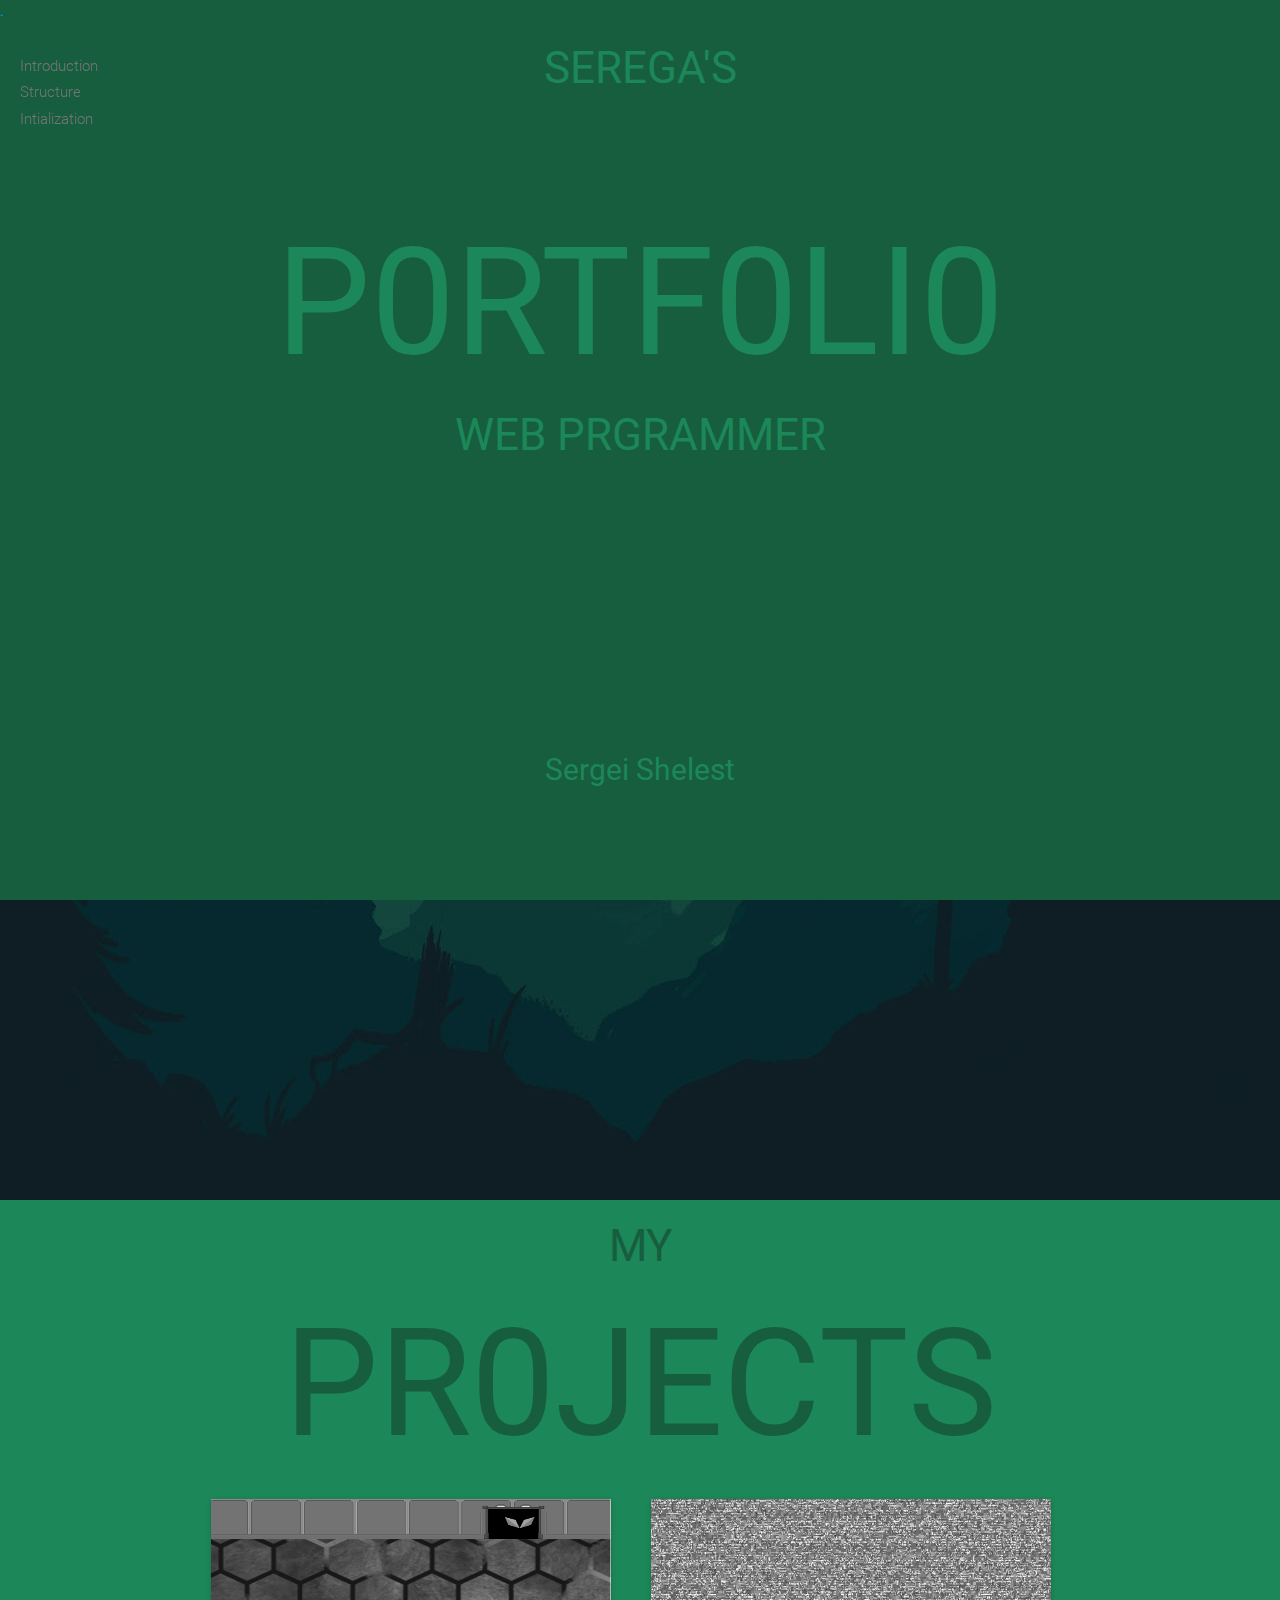
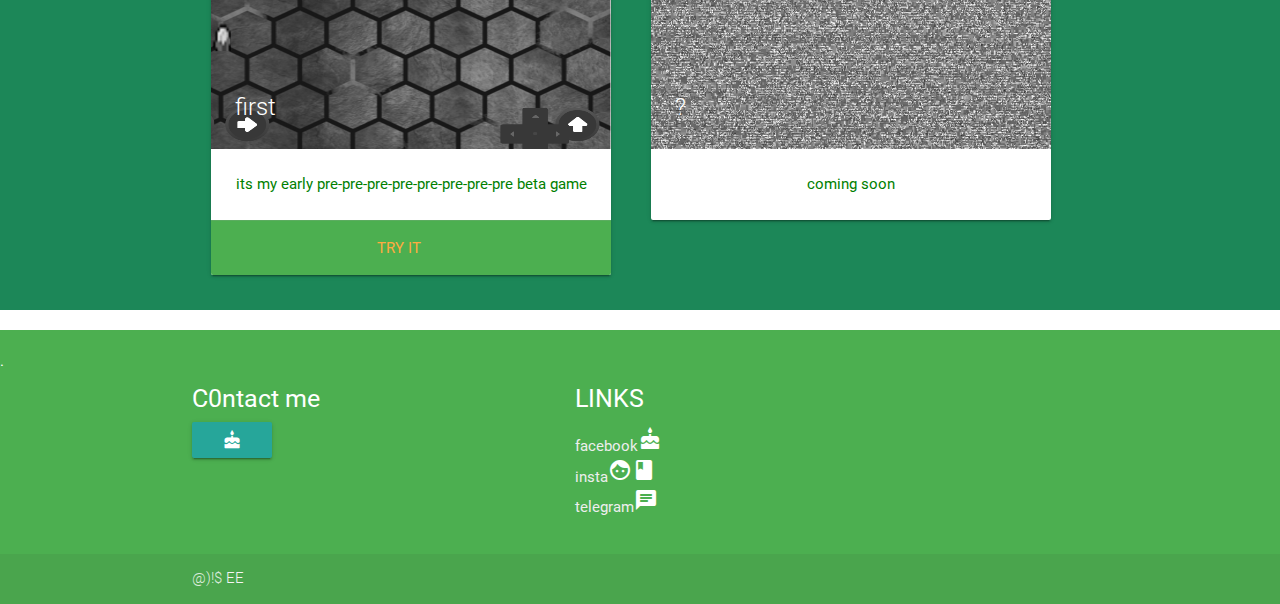
<file: index.html>
<!DOCTYPE html>
<html>

<head>
    <!--Import Google Icon Font-->
    <link href="https://fonts.googleapis.com/icon?family=Material+Icons" rel="stylesheet">
    <!--Import materialize.css-->
    <link type="text/css" href="css/materialize.min.css" rel="stylesheet">
    <link rel="stylesheet" type="text/css" href="css/style.css">
    <!--Let browser know website is optimized for mobile-->

    <meta name="viewport" content="width=device-width, user-scalable=no, initial-scale=1.0, maximum-scale=1.0, minimum-scale=1.0">
    <link type="text/css" href="css/style.css" rel="stylesheet">
</head>


<body class="white">

    <div id="introduction" class="s12 m12 main ">
        <a href="#" class="brand-logo">.</a>
        <div class="col s12 m9 l10">
            <div class="col hide-on-small-only m3 l2">
                <ul class="section table-of-contents pinned ">
                    <li><a href="#introduction">Introduction</a></li>
                    <li><a href="#structure">Structure</a></li>
                    <li><a href="#initialization">Intialization</a></li>
                </ul>
            </div>
        </div>
        <h3 class="center">SEREGA'S</h3>
        <h1 class="center"> P0RTF0LI0</h1>
        <h3 class="center">WEB PRGRAMMER</h3>
        <h4 class="center">Sergei Shelest</h4>
        
    </div>
    <div class="parallax-container">
        <div class="parallax"><img src="img/kgb.jpg"></div>
    </div>
    <div id="structure" class="row main1">
        <div class="col s12 m12">
            <h3 class="center">MY</h3>
            <h1 class="center">PR0JECTS</h1>
            <div class="row container ">
                <div class="center col s12 m6">
                    <div class="card center">
                        <div class="card-image">
                            <img src="img/N0.png" class="imgg">
                            <span class="center card-title">first</span>
                        </div>
                        <div class="card-content">
                            <p>its my early pre-pre-pre-pre-pre-pre-pre-pre beta game</p>
                        </div>
                        <div class="card-action green">
              <a href="8/level1.html">Try it</a>
            </div>
                    </div>
                </div>
                <div class="center col s12 m6">
                    <div class="card center">
                        <div class="card-image">
                            <img src="img/what.jpg" class="imgg">
                            <span class="center card-title">?</span>
                        </div>
                        <div class="card-content">
                            <p>coming soon</p>
                        </div>
                    </div>
                </div>
            </div>
            
        </div>
    </div>


    <footer class="page-footer green"id="initialization">
       .
        <div class="container">
            <div class="row">
                <div class="col 6 s5">
                    <h5 class="white-text">C0ntact me</h5>
                    <div class="button">
                        <a class="waves-effect waves-light btn modal-trigger" href="#modal1"><i class="material-icons">cake</i></a>
                        <div id="modal1" class="modal">
                            <div class="modal-content">
                                <h4>Modal Header</h4>
                                <p>is a lie</p>
                            </div>
                            <div class="modal-footer">
                                <a href="#" class="modal-action modal-close waves-effect waves-green btn-flat">AGREE</a>
                            </div>
                        </div>
                    </div>
                </div>
                <div class="col 6 offset-12 s6">
                    <h5 class="white-text">LINKS</h5>
                    <ul>
                        <li><a class="grey-text text-lighten-3" href="#!">facebook</a><i class="material-icons">cake</i></li>
                        <li><a class="grey-text text-lighten-3" href="#!">insta</a><i class="material-icons">facebook</i></li>
                        <li><a class="grey-text text-lighten-3" href="#!">telegram</a><i class="material-icons">chat</i></li>
                    </ul>
                </div>
            </div>

        </div>
        <div class="footer-copyright">
            <div class="container">
                @)!$
                <a class="grey-text text-lighten-4 rigth" href="#!">EE</a>
            </div>
        </div>
    </footer>
    <script type="text/javascript">
        var main = document.querySelector(".main");
        main.style.height = screen.height + "px";

    </script>
    <!--Import jQuery before materialize.js-->
    <script type="text/javascript" src="https://code.jquery.com/jquery-3.2.1.min.js">


    </script>
    <script type="text/javascript" src="js/materialize.min.js"></script>
    <script type="text/javascript">
        $(document).ready(function() {
            // the "href" attribute of the modal trigger must specify the modal ID that wants to be triggered
            $('.modal').modal();
            $('.scrollspy').scrollSpy();
            $('.parallax').parallax();

            /* function(id) {
                 return 'a[href="#' + id + '"]';
             }*/
        });

    </script>
</body>

</html>
</file>
<file: css/style.css>
.aga{
    background:orange;
    height:300px;
    width:300px;
}
.lol{
height:500px;
    
}
.height{
    height:100px
}
.myimg:hover{
    opacity: 0.95;
}
.kgb{
    z-index:-1;
    width:100%;
}
.namana{
    z-index:5;
}
.normalimg{
    background-size:70%
}
.main{
    height:500px;
    background-color:#175e3f;
    background-size:cover;
    color:#1c8758;
}
.main h1{
    font-size:1000%;
    font-family:Roboto;
    margin-top:10%;
}
.main h4{
    font-size:200%;
    font-family:Roboto;
    margin-top:23%;
}
.main1{
   
    background-color:#1c8758;
    background-size:cover;
    color:#175e3f;
}
.main1 h1{
    font-size:1000%;
    font-family:Roboto;
}
.parallax-container {
      height: 300px;
    }
.imgg{
    height:250px;
    width:50px
}
.card{
width:400px;
    color:green
}
</file>
